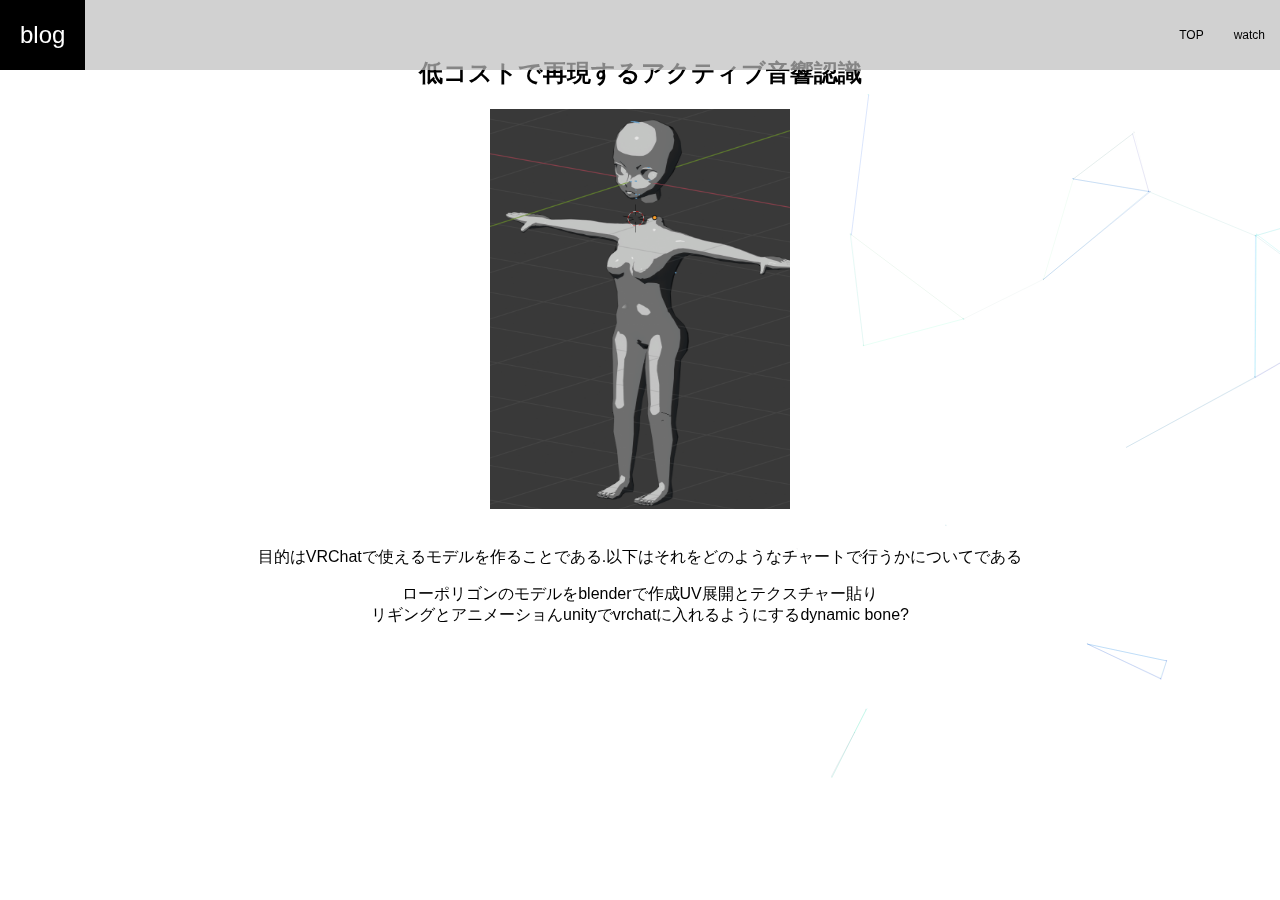
<file: portpolio_site/active.html>
<!DOCTYPE html>
<html lang="ja">
<head>
<meta charset="UTF-8">
<title>blog</title>
<meta name="viewport" content="width=device-width, initial-scale=1.0"><!-- adapt for smaho -->
<link rel="stylesheet" href="css/style.css">

<!-- マウスにリアクティブなjsの作成 -->
<script src="libraries/p5.min.js"></script>
<script src="libraries/p5.dom.min.js"></script>
<script src="js/line_dist_color.js"></script>

<!-- https://qiita.com/ryomeguro/items/02e0f4b40f9cc8d3045e -->
<!--  -->

</head>

<header class="head.fixed">
    <div class="container">
        <a href="index.html" class="headA">blog</a>
        <nav class="headB">
            <ul class="dropmenu">
                <li><a href="index.html">TOP</a></li>
                <li><a href="watch.html">watch</a></li>
            </ul>
        </nav>
    </div>
</header>

<body>
    <br> <br>
    <h1></h1>
    <h2>低コストで再現するアクティブ音響認識</h2>
    <img src="img/1000.png" width="300" height="400">
    <br>              <br>
    <p>目的はVRChatで使えるモデルを作ることである.以下はそれをどのようなチャートで行うかについてである</p>
    <p>ローポリゴンのモデルをblenderで作成UV展開とテクスチャー貼り<br/>
      リギングとアニメーショんunityでvrchatに入れるようにするdynamic bone?</p>
    </p>
</body>
</html>
</file>
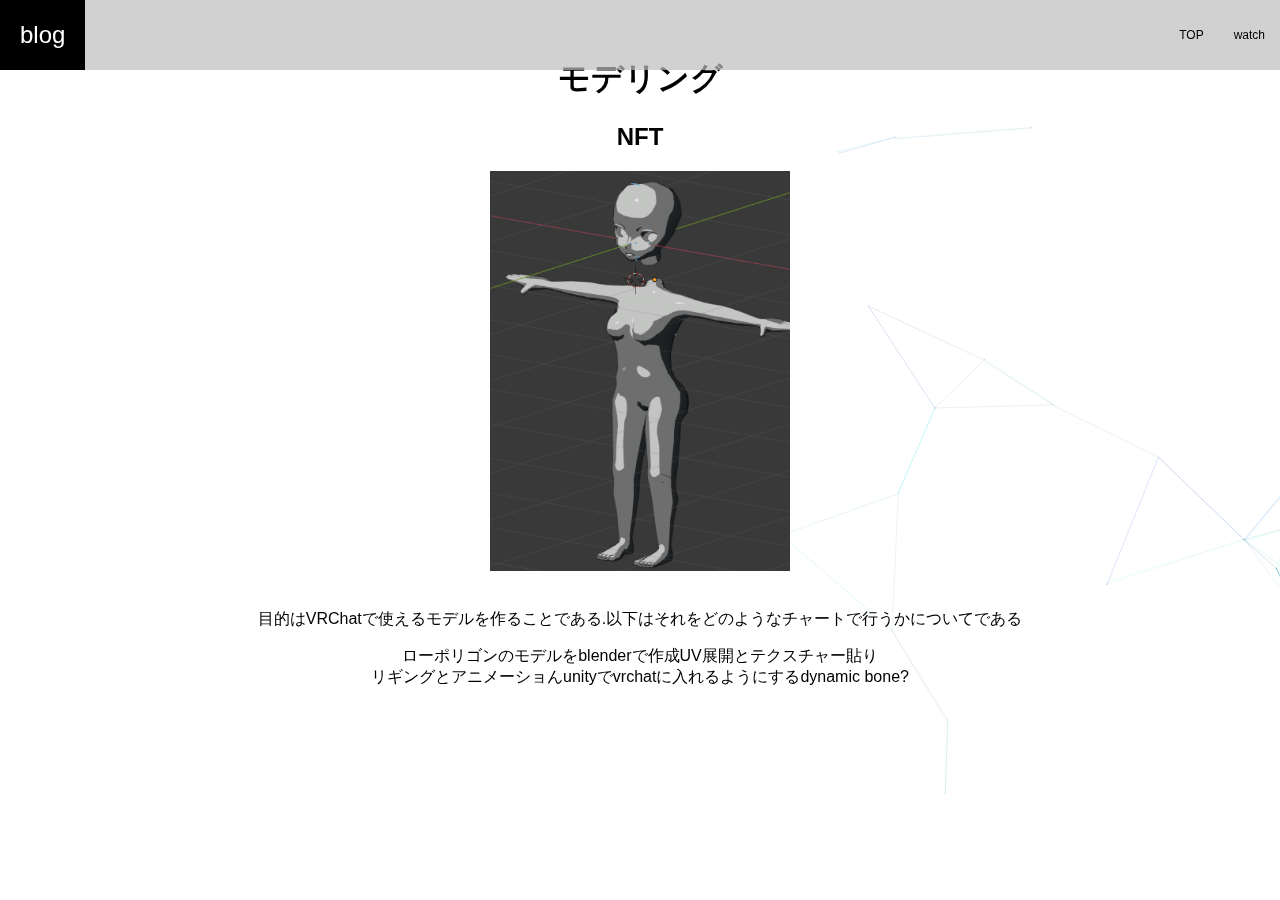
<file: portpolio_site/coffee_cup.html>
<!DOCTYPE html>
<html lang="ja">
<head>
<meta charset="UTF-8">
<title>blog</title>
<meta name="viewport" content="width=device-width, initial-scale=1.0"><!-- adapt for smaho -->
<link rel="stylesheet" href="css/style.css">

<!-- マウスにリアクティブなjsの作成 -->
<script src="libraries/p5.min.js"></script>
<script src="libraries/p5.dom.min.js"></script>
<script src="js/line_dist_color.js"></script>

<!-- https://qiita.com/ryomeguro/items/02e0f4b40f9cc8d3045e -->
<!--  -->

</head>

<header class="head.fixed">
    <div class="container">
        <a href="index.html" class="headA">blog</a>
        <nav class="headB">
            <ul class="dropmenu">
                <li><a href="index.html">TOP</a></li>
                <li><a href="watch.html">watch</a></li>
            </ul>
        </nav>
    </div>
</header>

<body>
    <br> <br>
    <h1>モデリング</h1>
    <h2>NFT</h2>
    <img src="img/1000.png" width="300" height="400">
    <br>              <br>
    <p>目的はVRChatで使えるモデルを作ることである.以下はそれをどのようなチャートで行うかについてである</p>
    <p>ローポリゴンのモデルをblenderで作成UV展開とテクスチャー貼り<br/>
      リギングとアニメーショんunityでvrchatに入れるようにするdynamic bone?</p>
    </p>
</body>
</html>
</file>
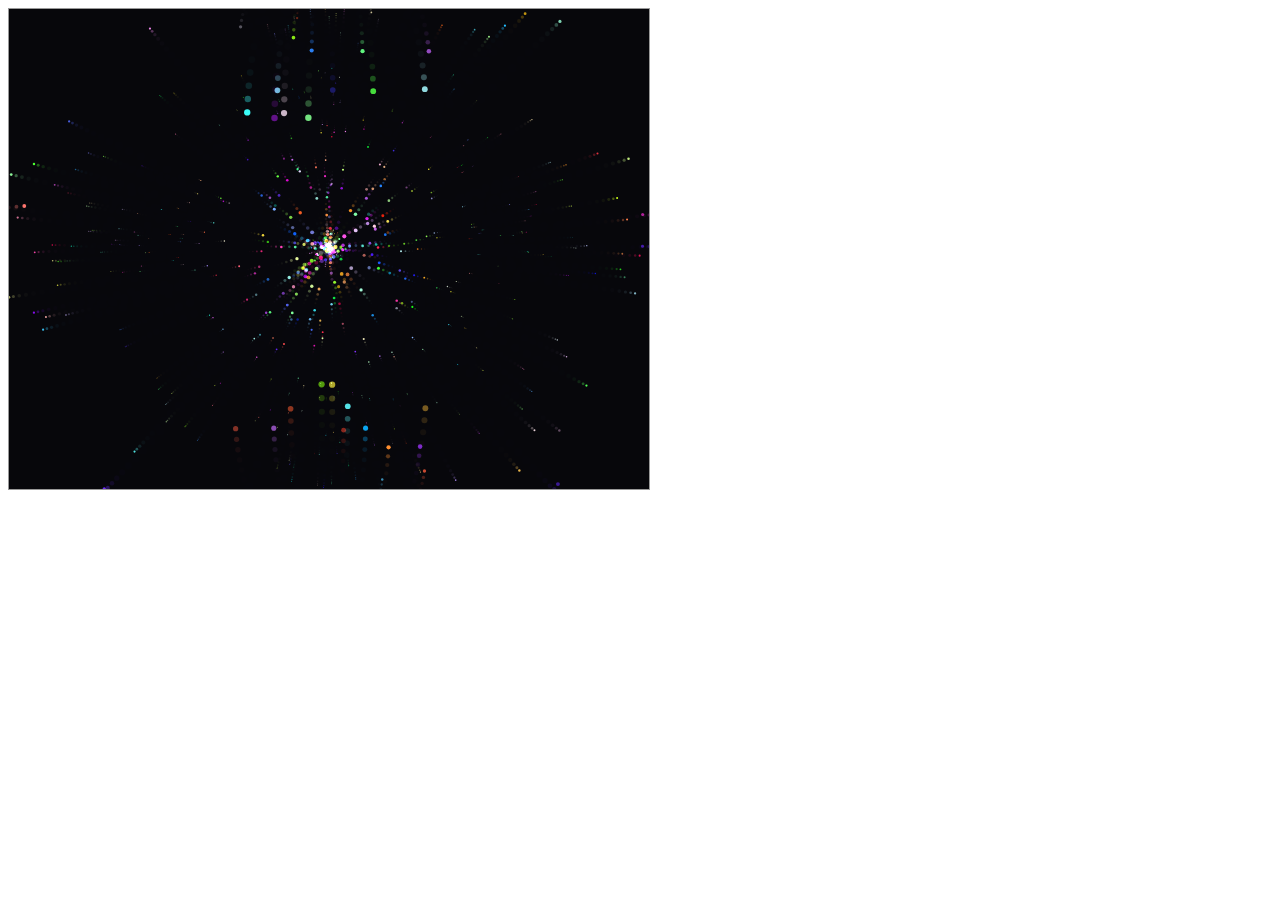
<file: portpolio_site/video/rec.html>
<!DOCTYPE html>
<html lang="ja">
  <head>
    <meta charset="utf-8" />
    <title>Canvas tutorial template</title>
    <script type="text/javascript">

/*
 * This example based on Liquid Particles 
 * by Daniel Puhe (http://spielzeugz.de)
 */

var PI_2        = Math.PI * 2;
var canvasW     = 640;
var canvasH     = 480;
var numMovers   = 600;
var friction    = .96;
var movers      = [];

var canvas;
var ctx;
var canvasDiv;
var outerDiv;

var mouseX;
var mouseY;
var mouseVX;
var mouseVY;
var prevMouseX;
var prevMouseY;
var isMouseDown;
    
function init(){
    canvas = document.getElementById("mainCanvas");
    if ( canvas.getContext ){
	setup();
	setInterval( draw , 33 );
    }
}

function setup(){
    outerDiv  = document.getElementById("outer");
    canvasDiv = document.getElementById("canvasContainer");
    ctx       = canvas.getContext("2d");
    
    var i = numMovers;
    while ( i-- ){
	var m = new Mover();
	m.x   = canvasW * 0.5;
	m.y   = canvasH * 0.5;
	m.vX  = Math.cos(i) * Math.random() * 34;
	m.vY  = Math.sin(i) * Math.random() * 34;
	movers[i] = m;
    }
    
    mouseX = prevMouseX = canvasW * 0.5;
    mouseY = prevMouseY = canvasH * 0.5;
    
    document.onmousedown = onDocMouseDown;
    document.onmouseup   = onDocMouseUp;
    document.onmousemove = onDocMouseMove;
}

function draw(){
    ctx.globalCompositeOperation = "source-over";
    ctx.fillStyle = "rgba(8,8,12,.65)";
    ctx.fillRect( 0 , 0 , canvasW , canvasH );
    ctx.globalCompositeOperation = "lighter";
    
    mouseVX    = mouseX - prevMouseX;
    mouseVY    = mouseY - prevMouseY;
    prevMouseX = mouseX;
    prevMouseY = mouseY;
    
    var toDist   = canvasW * 1.86;
    var stirDist = canvasW * 0.125;
    var blowDist = canvasW * 0.5;
    
    var Mrnd = Math.random;
    var Mabs = Math.abs;
    
    var i = numMovers;
    while ( i-- ){
	var m  = movers[i];
	var x  = m.x;
	var y  = m.y;
	var vX = m.vX;
	var vY = m.vY;
	
	var dX = x - mouseX;
	var dY = y - mouseY; 
	var d  = Math.sqrt( dX * dX + dY * dY );
	if( d == 0 ) d = 0.001;
	dX /= d;
	dY /= d;
	
	if ( isMouseDown ){
	    if ( d < blowDist ){
		var blowAcc = ( 1 - ( d / blowDist ) ) * 14;
		vX += dX * blowAcc + 0.5 - Mrnd();
		vY += dY * blowAcc + 0.5 - Mrnd();
	    }
	}
	
	if ( d < toDist ){
	    var toAcc = ( 1 - ( d / toDist ) ) * canvasW * 0.0014;
	    vX -= dX * toAcc;
	    vY -= dY * toAcc;			
	}
	
	if ( d < stirDist ){
	    var mAcc = ( 1 - ( d / stirDist ) ) * canvasW * 0.00026;
	    vX += mouseVX * mAcc;
	    vY += mouseVY * mAcc;			
	}
	
	vX *= friction;
	vY *= friction;
	
	var avgVX = Mabs( vX );
	var avgVY = Mabs( vY );
	var avgV  = ( avgVX + avgVY ) * 0.5;
	
	if( avgVX < .1 ) vX *= Mrnd() * 3;
	if( avgVY < .1 ) vY *= Mrnd() * 3;
	
	var sc = avgV * 0.45;
	sc = Math.max( Math.min( sc , 3.5 ) , 0.4 );
	
	var nextX = x + vX;
	var nextY = y + vY;
	
	if ( nextX > canvasW ){
	    nextX = canvasW;
	    vX *= -1;
	}
	else if ( nextX < 0 ){
	    nextX = 0;
	    vX *= -1;
	}
	
	if ( nextY > canvasH ){
	    nextY = canvasH;
	    vY *= -1;
	}
	else if ( nextY < 0 ){
	    nextY = 0;
	    vY *= -1;
	}
	
	m.vX = vX;
	m.vY = vY;
	m.x  = nextX;
	m.y  = nextY;
	
	ctx.fillStyle = m.color;
	ctx.beginPath();
	ctx.arc( nextX , nextY , sc , 0 , PI_2 , true );
	ctx.closePath();
	ctx.fill();		
    }
}


function onDocMouseMove( e ){
    var ev = e ? e : window.event;
    mouseX = ev.clientX - outerDiv.offsetLeft - canvasDiv.offsetLeft;
    mouseY = ev.clientY - outerDiv.offsetTop  - canvasDiv.offsetTop;
}

function onDocMouseDown( e ){
    isMouseDown = true;
    return false;
}

function onDocMouseUp( e ){
    isMouseDown = false;
    return false;
}


function Mover(){
    this.color = "rgb(" + Math.floor( Math.random()*255 ) + "," + Math.floor( Math.random()*255 ) + "," + Math.floor( Math.random()*255 ) + ")";
    this.y     = 0;
    this.x     = 0;
    this.vX    = 0;
    this.vY    = 0;
    this.size  = 1; 
}


function rect( context , x , y , w , h ){
    context.beginPath();
    context.rect( x , y , w , h );
    context.closePath();
    context.fill();
}


function trace( str ){
    document.getElementById("output").innerHTML = str;
}

    </script>
    <style type="text/css">
      canvas { background-color:#000; border: 1px solid #999; }
    </style>
  </head>
  <body onload="init();">
    <div id="outer">
      <div id="canvasContainer">
	<canvas id="mainCanvas" width="640" height="480"></canvas>
	<div id="output"></div>
      </div>
    </div>
  </body>
</html>
</file>
<file: portpolio_site/css/style.css>
@charset "UTF-8";

/* fundamental color */
:root{
    --main-color:rgb(0,0,0);
    --accent-color: #BF6A7A;
    --dark-main-color: rgb(0, 0, 0);
    --text-bright-color: #fff;
    --gray-color: #ddd;

}
/* set up font */
body {
    margin: 0;
    font-family:'メイリオ', 
    'Hiragino Kaku Gothic Pro',
    sans-serif;
    z-index: 100;
    text-align:center; 

}
/* キャンバスを一番上に固定することでjsとの重ね合わせができる */
#defaultCanvas0{
    position: fixed; /*canvasを固定*/
    top: 0; /*canvasを上に固定*/
    z-index: -1;
  }

.conA{
    display: flex;
    align-items: center;
    justify-content: center;
    height: 100vh;
    min-height: 450px;
    background-image: linear-gradient(rgba(0,0,0,0.6),rgba(0,0,0,0.2)),url(img/01.png);

    background-position: center;
    background-size: cover;
    color: rgba(7, 6, 6, 0.495);
    color: var(text-bright-color);
    text-align: center;
}

.conA.compact{
    height: 250px;
    min-height: 0;
    background-image: linear-gradient(rgba(0,0,0,0.1),rgba(0,0,0,0.1)),url(img/01.png);
}
.conA h1{
    margin-top: 0;
    margin-bottom: 10px;
    font-size: 10vw;
    letter-spacing: 0.2em;
    margin-left: 0.2em;
}

.conA p{
    margin-top: 0;
    margin-bottom: 0;
    font-size: 18px;
}
@media (min-width: 768px){
    .conA h1{
        font-size: 100px;
    }
    .conA p{
        font-size: 24px;
    }
}


header {
    position: fixed;
    top: 0;
    left: 0;
    z-index: 100;
    width: 100%;
    background-color: rgba(190, 190, 190, 0.7);

}

.nohero header{
    position: fixed;
    border-bottom: solid 1px #ddd;
    border-bottom: solid 1px var(--gray-color);
}
.headA{
    display: inline-block;
    line-height: 70px;
    padding-left: 20px;
    padding-right: 20px;
    background-color: #5D9AB2;
    background-color: var(--main-color);
    color: rgb(131, 42, 42);
    color: var(--text-bright-color);
    font-family: 'Montserrat', sans-serif;
    font-size: 24px;
    text-decoration: none;

}

.headB ul{
    margin: 0;
    padding: 0;
    list-style: none;

}
.headB li ul{
    list-style: none;
    position: absolute;
    top: 100%;
    left: 0;
    margin: 0;
    padding: 0;
}
.headB a{
    display: block;
    padding: 15px;
    color: inherit;
    font-size: 12px;
    text-decoration: none;

}

.headB a:hover{
    background-color: rgba(0,0,0,0.2);

}
@media (min-width: 768px){
    header .container{
        display: flex;
        align-items: center;
        justify-content: space-between;
        max-width: 1000px;
        max-width: var(--large-width);
        margin-left: auto;
        margin-right: auto;

    }
    .headB ul{
        display: flex;
    }

}


.list1 .container{
    display: flex;
    flex-wrap: wrap;
    max-width: none;
    margin: 0.2px auto;
}
.list1 article{
    flex: 1 1 400px;
}
.list1 a{
    position: relative;
    margin: 0.5px;
    display: block;
    border: solid 1px #ddd;
    border: solid 1px var(--gray-color);
    background-color: rgba(0,0,0,0.6);
    color: inherit;
    text-decoration: none;


}
.list1 a:hover{
    opacity: 0.6;
}
.list1 .photo{
    min-height: 270px;

    background-position: center;
    background-size: cover;
    opacity: 0.6;
}
.list1 .text{
    position: absolute;
    bottom: 0;
    left: 0;
    margin: 7px;
    color: #fff;
    color: var(--text-bright-color);
}
.list1 h2{
    margin: 0;
    opacity: 0.8;
    font-size: 18px;

}
.list1 p{
    margin: 0;
    font-size: 14px;
    opacity: 0.8;
}

.open {
	cursor:pointer; /* マウスオーバーでカーソルの形状を変えることで、クリックできる要素だとわかりやすいように */
}
#pop-up {
	display: none; /* label でコントロールするので input は非表示に */
}
.overlay {
	display: none; /* input にチェックが入るまでは非表示に */
}
#pop-up:checked + .overlay {
	display: block;
	z-index: 9999;
	background-color: #00000070;
	position: fixed;
	width: 100%;
	height: 100vh;
	top: 0;
	left: 0;
}
.window {
	width: 90vw;
	max-width: 380px;
	height: 240px;
	background-color: #ffffff;
	border-radius: 6px;
	display: flex;
	justify-content: center;
	align-items: center;
	position: fixed;
	top: 50%;
	left: 50%;
	transform: translate(-50%, -50%);
}
.text {
	font-size: 18px;
	margin: 0;
}
.close {
	cursor:pointer;
	position: absolute;
	top: 4px;
	right: 4px;
	font-size: 20px;
}

.text_img{
    width: 1%;
}
</file>
